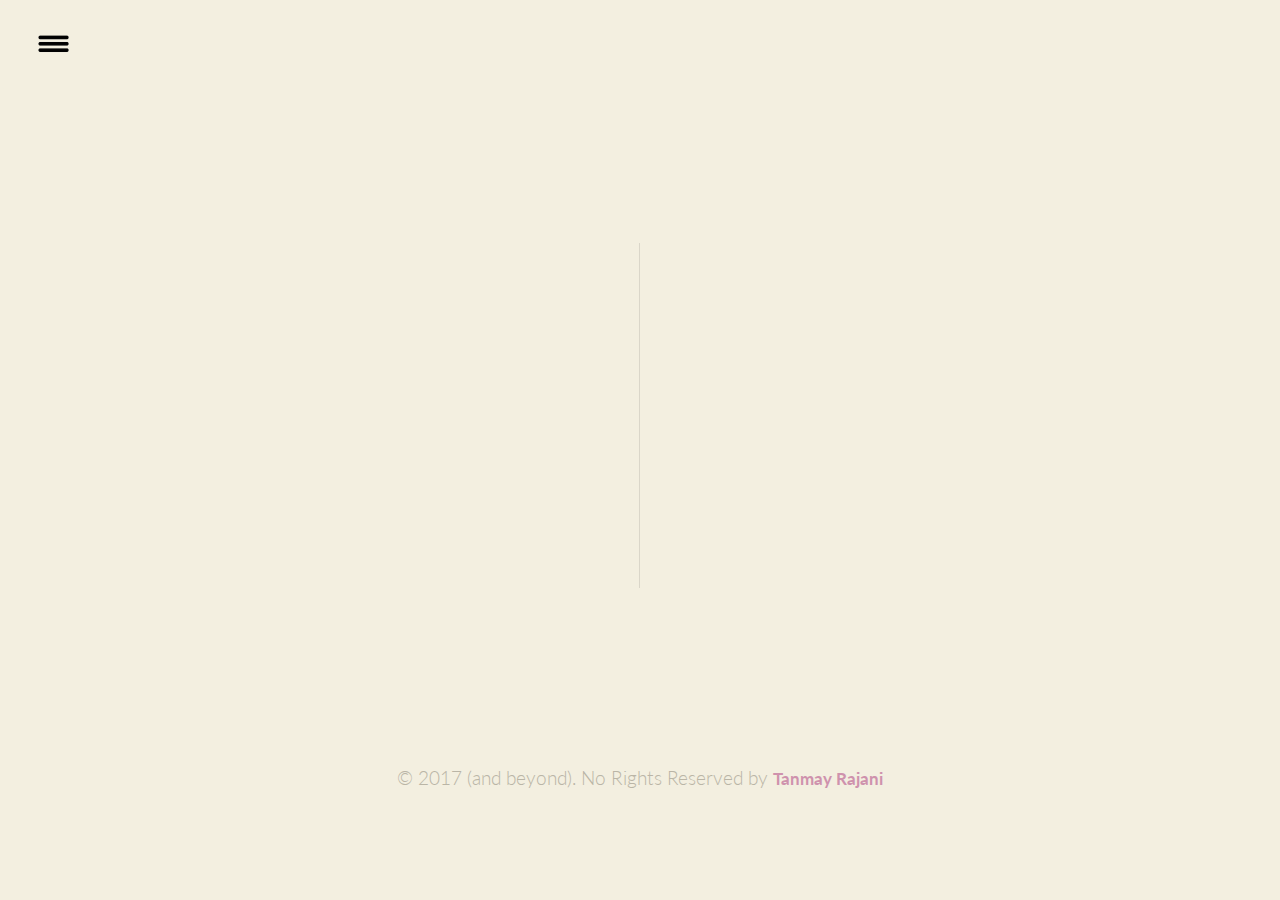
<file: index.html>
<!DOCTYPE html>
<html lang="en" class="no-js">
	<head>
		<meta charset="UTF-8" />
		<meta http-equiv="X-UA-Compatible" content="IE=edge,chrome=1"> 
		<meta name="viewport" content="width=device-width, initial-scale=1.0"> 
		<title>Tanmay Rajani | Web Deveoper, CS Graduate '16.</title>
		<meta name="description" content="Tanmay Rajani. Web Developer, Computer Science Undergrad at Dharmsinh Desia Univerity, Nadiad. " />
		<meta name="keywords" content="tanmay, rajani, web, ddu, ddit, csi, developer, designer, javascript, jqurey, css, css3, tanmay rajani, rajkot, dharmsinh desai, gujarat, nadiad, web developer in gujarat, rajkot, web developer in rajkot" />
		<meta name="author" content="Tanmay Rajani" />
		<link rel="stylesheet" type="text/css" href="css/normalize.css" />
		<link rel="stylesheet" type="text/css" href="css/demo.css" />
		<link rel="stylesheet" type="text/css" href="css/component.css" />
		<link rel="stylesheet" type="text/css" href="css/animate.css" />
		<script src="js/modernizr.custom.js"></script>
	</head>
	<body>
		<div id="st-container" class="st-container">
			<div class="st-pusher">
				<nav class="st-menu st-effect-8" id="menu-8">
					<h2 class="icon icon-stack">Projects Done!</h2>
					<ul id="sidebaar">
						<li class="layer" data-show-effect="jumpInRight" data-show-delay="80"><a target="_blank" href="http://bit.ly/download-quora-answers">Download Quora Answers (Chrome Extension)</a></li>
						<li class="layer" data-show-effect="jumpInRight" data-show-delay="160"><a target="_blank" href="http://felicific.org/2014">Felicific '14 Website</a></li>
						<li class="layer" data-show-effect="jumpInRight" data-show-delay="240"><a target="_blank" href="http://ddit.ac.in/csi">CSI DDU Student Branch Website</a></li>
						<li class="layer" data-show-effect="jumpInRight" data-show-delay="320"><a target="_blank" href="http://felicific.org/2015">Felicific '15 Website</a></li>
						<li class="layer" data-show-effect="jumpInRight" data-show-delay="400"><a target="_blank" href="http://pricelabs.co">PriceLabs Website Redesign as Intern</a></li>
						<li class="layer" data-show-effect="jumpInRight" data-show-delay="480"><a target="_blank" href="http://tanmayrajani.github.io/15-puzzle">15 Puzzle Game</a></li>
						<li class="layer" data-show-effect="jumpInRight" data-show-delay="560"><a target="_blank" href="https://github.com/tanmayrajani/node-scrap">NodeJS scrapers</a></li>
						<li class="layer" data-show-effect="jumpInRight" data-show-delay="640"><a target="_blank" href="http://traveltraders.com.au/tanmay">TravelTraders Website &amp; Admin Panel</a></li>
					</ul>
				</nav>
				<div class="st-content">
					<div id="st-trigger-effects">
						<button data-effect="st-effect-8"><img height="64px" width="64px" src="menu.png" alt=""></button>
					</div>
					<div class="st-content-inner">
						<div class="clearfix">
						</div>
						<header class="c-header" id="headerr">
							<h1 class="layer" data-show-effect="zoomInDown" data-show-delay="100">Tanmay Rajani</h1>
							<h1 class="layer" data-show-effect="zoomInUp" data-show-delay="700"><span>Web Developer, CS Graduate '16.</span></h1>
						</header>
						<div class="main clearfix" id="kk">
							
							<img class="column layer" data-show-effect="jumpInUp" data-show-delay="600" src="b.jpg">
							<div class="column" id="pportfolio">
								<div class="layer" data-show-effect="jumpInRight" data-show-delay="100">20 (+2 now!). </div>
								<div class="layer" data-show-effect="jumpInRight" data-show-delay="200">Aspiring Web Developer.</div>
								<div class="layer" data-show-effect="jumpInRight" data-show-delay="300">(Still A) Wallflower.</div>
								<div class="layer" data-show-effect="jumpInRight" data-show-delay="400">(Not so) Avid <a target="_blank" href="http://quora.com/Tanmay-Rajani">Quora</a> Reader.</div>
								<div class="layer" data-show-effect="jumpInRight" data-show-delay="500">(Still A) <a target="_blank" href="https://www.facebook.com/tanmay.rajani/video_movies_watch">Movie</a> Buff.</div>
								<div class="layer" data-show-effect="jumpInRight" data-show-delay="600">(Still A) Grammar Nazi.</div>
							</div>
							<div class="info layer" data-show-effect="jumpInRight" data-show-delay="400">
								<p>Shoot me down, but I won't fall, I am TITANIUM... &nbsp;&nbsp;&nbsp;Just kidding :D</p>
							</div>
							<div class="info info2">
								<small>&copy; 2017 (and beyond). No Rights Reserved by <a href="https://facebook.com/tanmay.rajani">Tanmay Rajani</a></small>
							</div>
						</div>
					</div>
				</div>
			</div>
		</div>
		<script src="js/jquery.js"></script>
		<script src="js/classie.js"></script>
		<script src="js/sidebarEffects.js"></script>
		<script src="js/magicLayout.min.js"></script>
		<script type="text/javascript">
			(function($){
			  $(this).magicLayout({
			   container: $('#pportfolio')
			  });

			  $(this).magicLayout({
			   container: $('#headerr')
			  });
			  $(this).magicLayout({
			   container: $('#kk')
			  });
			  
			})(jQuery);
			
			$(".st-pusher").click(function () {
				if (!$("#st-container").hasClass("st-menu-open")) {
					$("ul").hide();
				}
			});
		</script>
	</body>
</html>
</file>
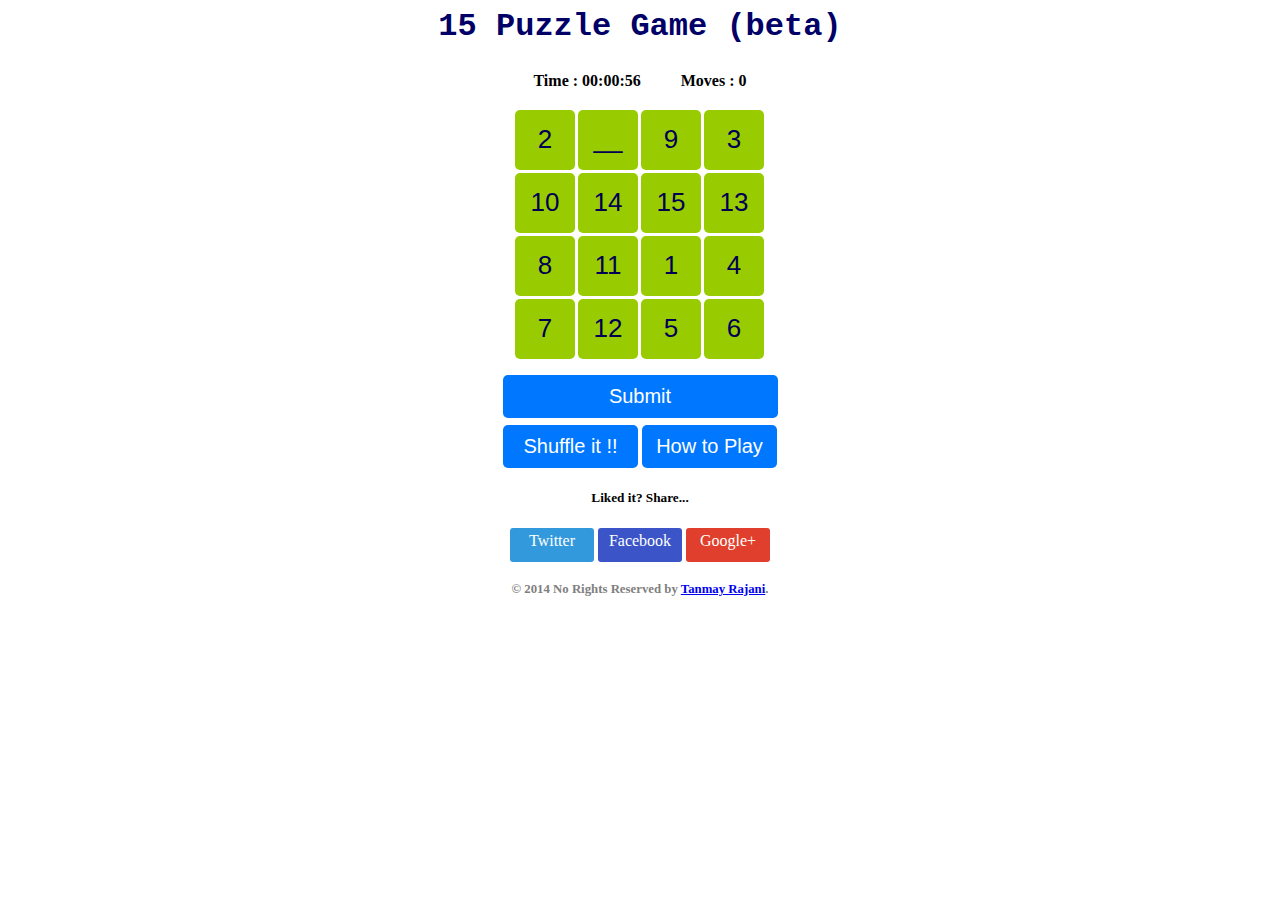
<file: 15-puzzle/index.html>
<!doctype html><html><head><meta charset="utf-8"><meta name=viewport content="width=device-width, initial-scale=1"><title>Play 15 Puzzle | A Game by Tanmay Rajani</title><link rel="stylesheet" href="puzz.css"><link rel="icon" href="logo.png"></head><body><h2>15 Puzzle Game (beta)</h2><div class="main-div"><b>Time : <span id="stopwatch">00:00:00</span>&nbsp;&nbsp;&nbsp;&nbsp;&nbsp;&nbsp;&nbsp;&nbsp;&nbsp;&nbsp;Moves : <span id="moves">0</span></b><br/><br/><button class="p1" data-check1="2" data-check2="5" data-val="1">1</button> <button class="p2" data-check1="6" data-check2="1" data-check3="3" data-val="2">2</button> <button class="p3" data-check1="7" data-check2="2" data-check3="4" data-val="3">3</button> <button class="p4" data-check1="8" data-check2="3" data-val="4">4</button><br/><button class="p5" data-check1="9" data-check2="6" data-check3="1" data-val="5">5</button> <button class="p6" data-check1="10" data-check2="7" data-check3="5" data-check4="2" data-val="6">6</button> <button class="p7" data-check1="11" data-check2="8" data-check3="6" data-check4="3" data-val="7">7</button> <button class="p8" data-check1="12" data-check2="7" data-check3="4" data-val="8">8</button><br/><button class="p9" data-check1="13" data-check2="10" data-check3="5" data-val="9">9</button> <button class="p10" data-check1="14" data-check2="11" data-check3="9" data-check4="6" data-val="10">10</button> <button class="p11" data-check1="15" data-check2="12" data-check3="10" data-check4="7" data-val="11">11</button> <button class="p12" data-check1="16" data-check2="11" data-check3="8" data-val="12">12</button><br/><button class="p13" data-check1="9" data-check2="14" data-val="13">13</button> <button class="p14" data-check1="15" data-check2="13" data-check3="10" data-val="14">14</button> <button class="p15" data-check1="16" data-check2="14" data-check3="11" data-val="15">15</button> <button class="p16" data-check1="15" data-check2="12" data-val="16">__</button><br/><button class="subm" onclick="Example1.resetStopwatch();">Submit</button><br/><button class="rand" onclick="Example1.resetStopwatch();">Shuffle it !!</button>&nbsp;<button class="rand2" onClick="OpenInNewTab();">How to Play</button><br></div><div class="share"><span><h5 class="share-on-title">Liked it? Share... </h5></span><span><a onclick="window.open(this.href, 'mywin','left=20,top=70,width=550,height=300,toolbar=1,resizable=0');return false;" class="share-on-link share-on-twitter" href="https://twitter.com/intent/tweet?text=Challenge !! Play 15 Puzzle Game here, Made by Tanmay Rajani @rajani_tanmay. &url=http://tanmayrajani.github.io/15-puzzle">Twitter</a> <a onclick="window.open(this.href, 'mywin','left=20,top=70,width=550,height=500,toolbar=1,resizable=0');return false;" class="share-on-link share-on-facebook" href="https://www.facebook.com/sharer/sharer.php?u=http://tanmayrajani.github.io/15-puzzle/">Facebook</a> <a onclick="window.open(this.href, 'mywin','left=20,top=70,width=550,height=500,toolbar=1,resizable=0');return false;" class="share-on-link share-on-googleplus" href="https://plus.google.com/share?url=http://tanmayrajani.github.io/15-puzzle/">Google+</a></span></div><footer id="footer"><b>&copy;&nbsp;2014 No Rights Reserved by <a href="http://about.me/tanmayrajani" target="_blank">Tanmay Rajani</a>.</b></footer>

<script async src="//pagead2.googlesyndication.com/pagead/js/adsbygoogle.js"></script><!-- ad1 --><ins class="adsbygoogle"
     style="display:inline-block;width:728px;height:90px"
     data-ad-client="ca-pub-9345677549495977"
     data-ad-slot="7914393648"></ins>
<script>(adsbygoogle = window.adsbygoogle || []).push({});</script>
<script src='http://ajax.googleapis.com/ajax/libs/jquery/1.8.3/jquery.min.js'></script><script src="jquery.timer.js"></script><script src="puzzjs.js"></script><script>(function(i,s,o,g,r,a,m){i['GoogleAnalyticsObject']=r;i[r]=i[r]||function(){(i[r].q=i[r].q||[]).push(arguments)},i[r].l=1*new Date();a=s.createElement(o), m=s.getElementsByTagName(o)[0];a.async=1;a.src=g;m.parentNode.insertBefore(a,m)})(window,document,'script','//www.google-analytics.com/analytics.js','ga');ga('create', 'UA-53466746-1', 'auto');ga('send', 'pageview');</script></body></html>
</file>
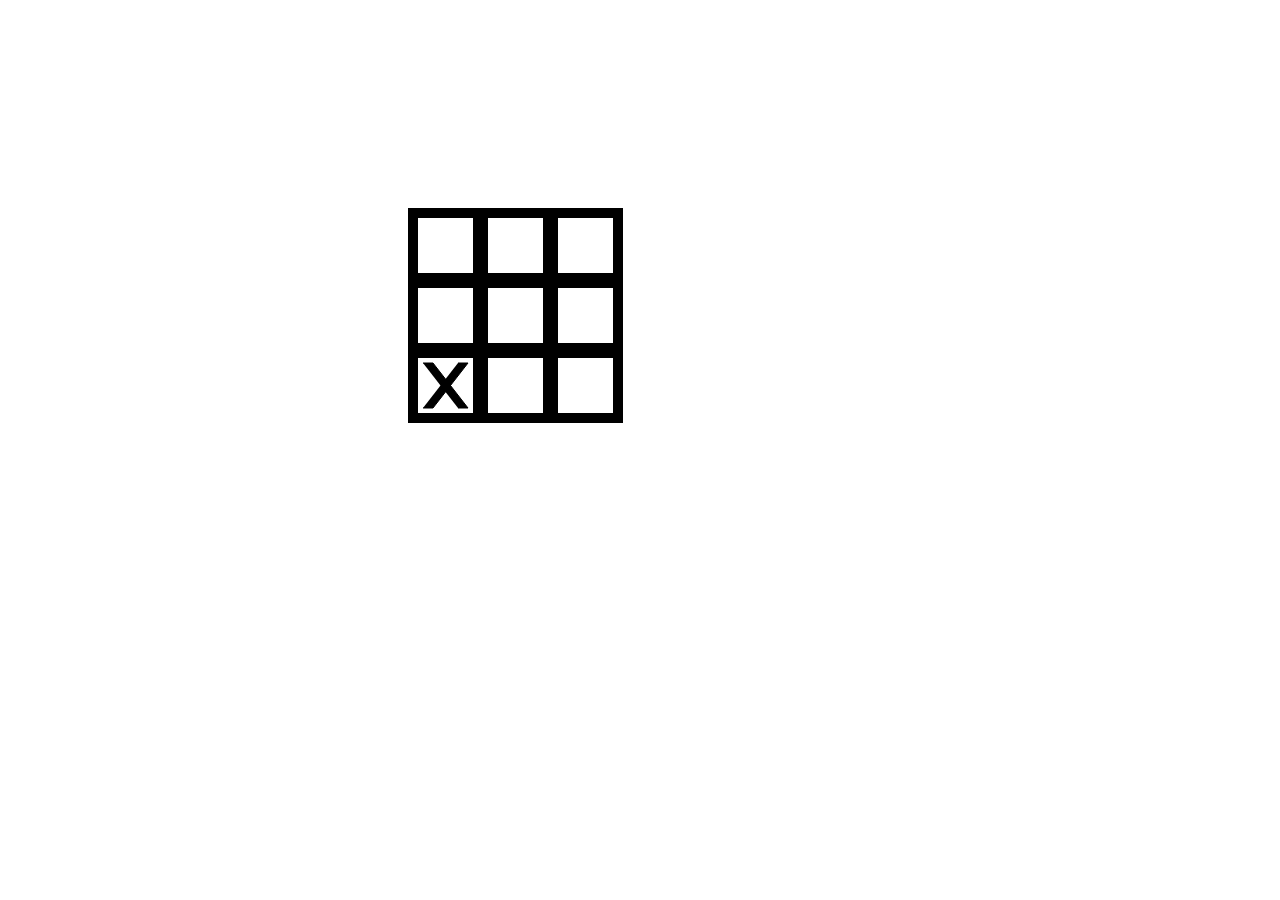
<file: canvas/index.html>
<!doctype html>
<html>
<head>
<meta charset="utf-8">
<title>My first turn !!</title>
<link rel="icon" href="urlll.png" />
</head>

<body onload="driver()">
		<canvas id="canvas" width="1300" height="600" onmousedown="drawNaught()">
            This text is displayed if your browser does not support HTML5 Canvas.
        </canvas>
        <script type='text/javascript' src='script.js'></script>
</body>
<script>
  (function(i,s,o,g,r,a,m){i['GoogleAnalyticsObject']=r;i[r]=i[r]||function(){
  (i[r].q=i[r].q||[]).push(arguments)},i[r].l=1*new Date();a=s.createElement(o),
  m=s.getElementsByTagName(o)[0];a.async=1;a.src=g;m.parentNode.insertBefore(a,m)
  })(window,document,'script','//www.google-analytics.com/analytics.js','ga');

  ga('create', 'UA-54807663-1', 'auto');
  ga('send', 'pageview');

</script>
</html>
</file>
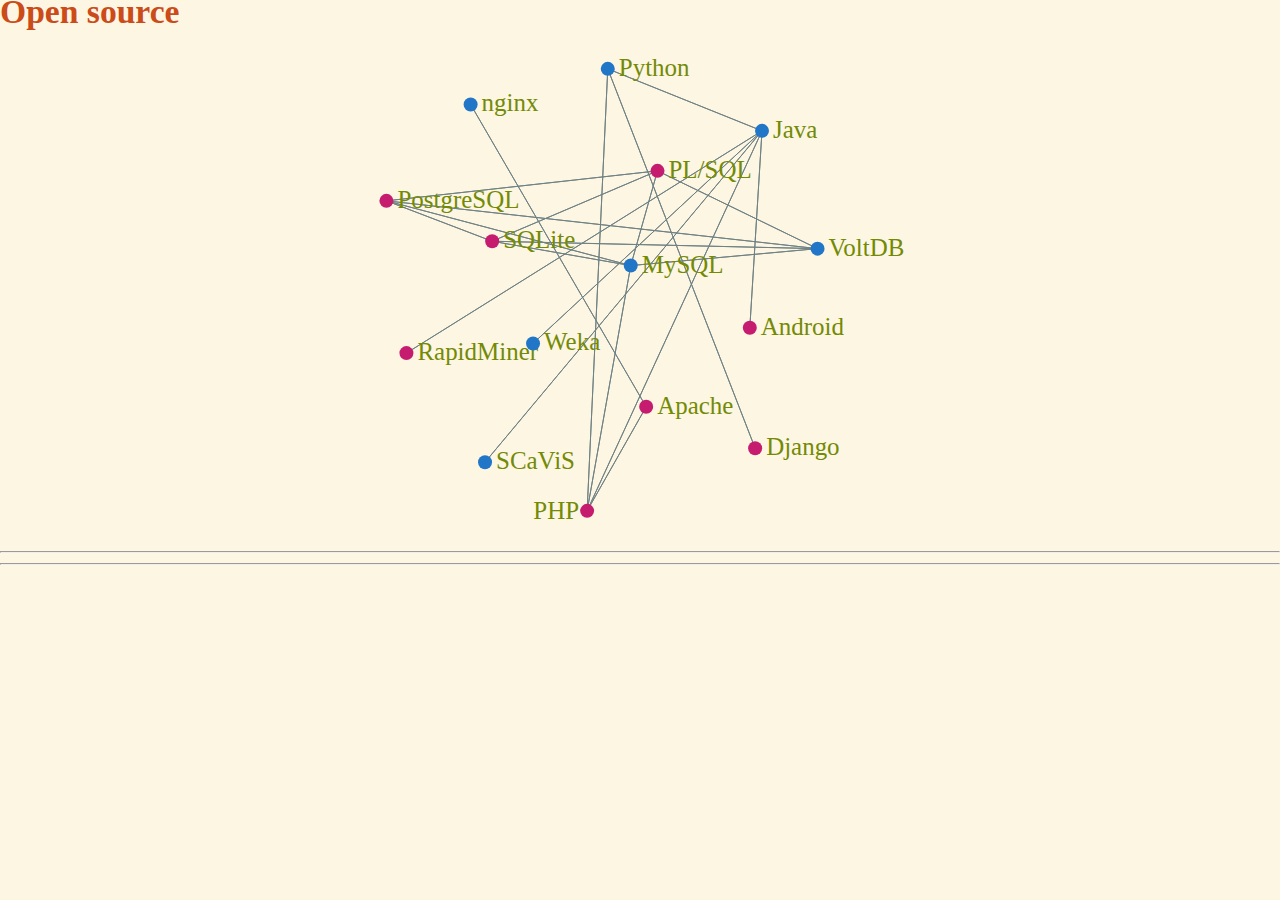
<file: d3-demo/index.html>
<!DOCTYPE html>
<html lang="en">
<head>
  <meta charset="UTF-8">
  <title>D3 Graphic</title>
  <link rel="stylesheet" href="base.css">
  <link rel="stylesheet" href="style.css">
</head>
<body>
  <div class="container">
    <h2>Open source</h2>
    <div id="chart"></div>
  </div><hr><hr>
  <div id="relation"></div>
  <script src="d3.min.js"></script>
  <script src="script.js"></script>
</body>
</html>
</file>
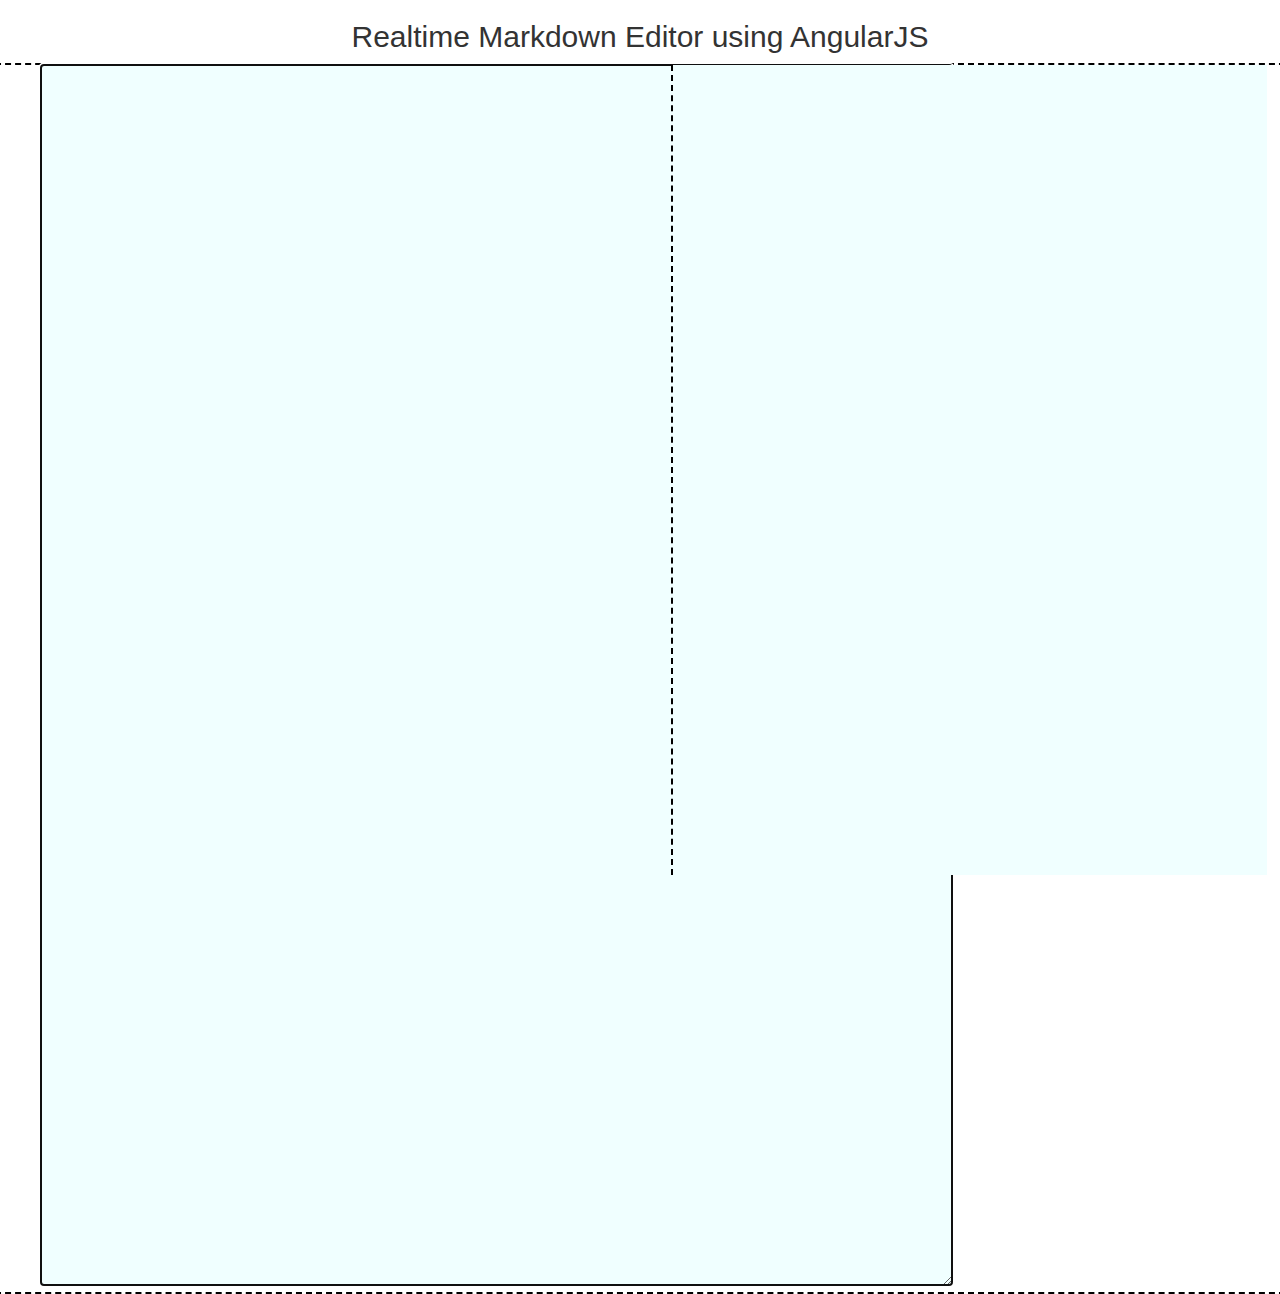
<file: mded/index.html>
<!DOCTYPE html>
<html lang="en">
<head>
    <meta charset="UTF-8">
    <title>Realtime Markdown Editor</title>
    <link rel="stylesheet" type="text/css" href="https://cdnjs.cloudflare.com/ajax/libs/twitter-bootstrap/3.3.6/css/bootstrap.min.css"/>
    <link rel="stylesheet" type="text/css" href="style.css"/>
</head>
<body>
<div ng-app="myApp">
    <h2 class="h2">Realtime Markdown Editor using AngularJS</h2>
    <div class="row">
        <div class="col-md-6 portion-le" ng-controller="FirstCtrl">
            <textarea autofocus ng-model="data.message" name="tete" id="tete" cols="73" rows="42"></textarea>
        </div>
        <div class="col-md-6 portion-ri" ng-controller="SecondCtrl">
            <div bind-html-unsafe="data.message|play"></div>
            <!--<span>{{data.message|play}}</span>-->
        </div>
    </div>
</div>
<script src="lib/jquery.min.js"></script>
<script src="lib/angular.min.js"></script>
<script src="https://cdnjs.cloudflare.com/ajax/libs/twitter-bootstrap/3.3.6/js/bootstrap.min.js"></script>
<script src="app.js"></script>
</body>
</html>
</file>
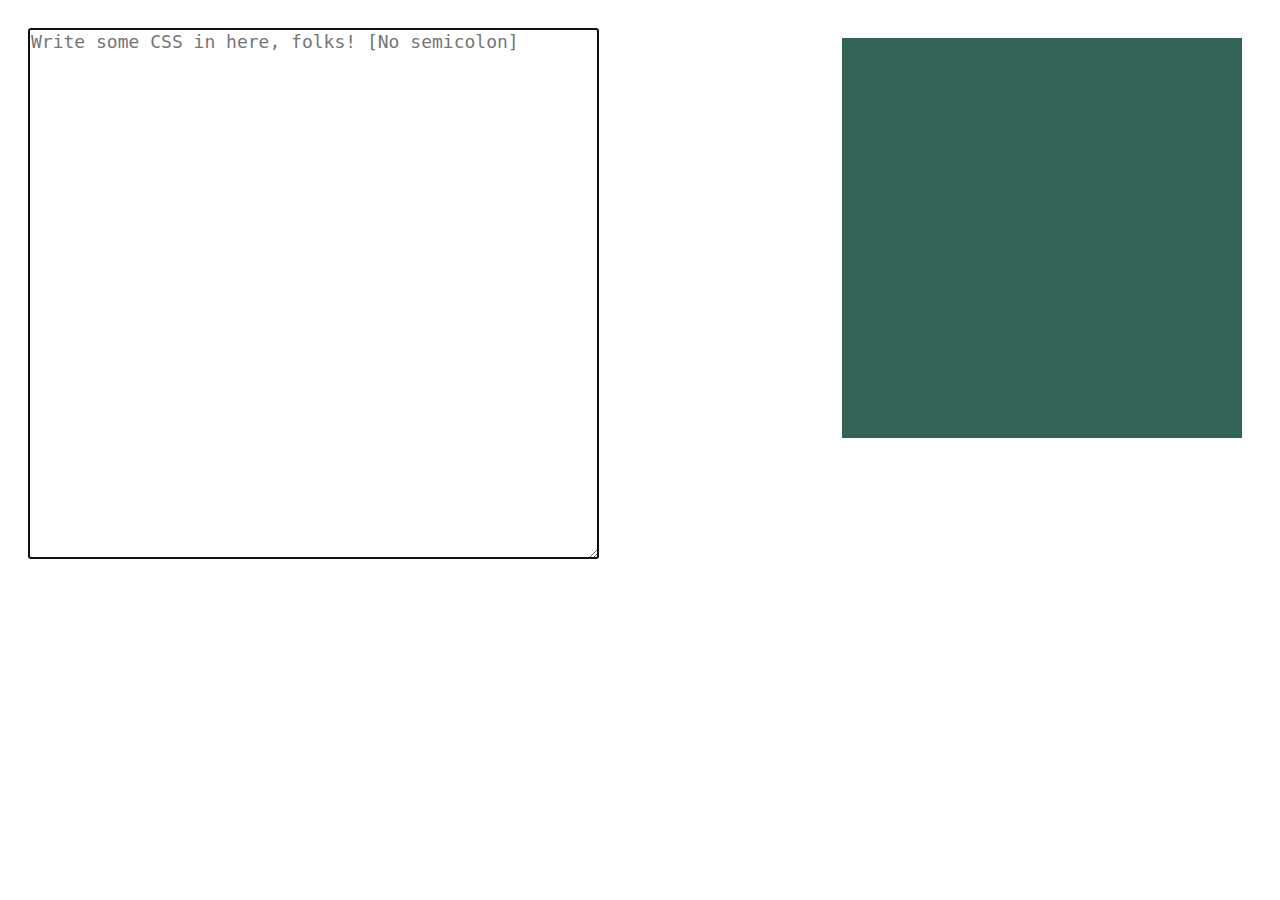
<file: ng/index.html>
<!Doctype html>
<html>
<head>
	<title>Playing around with AngularJS</title>
	<link rel="stylesheet" type="text/css" href="somestyles.css"/>
</head>
<body>
<div ng-app="myApp">
	<div class="fuckyea" ng-controller="FirstCtrl">
		<textarea class="ohyes" cols="50" rows="25" placeholder="Write some CSS in here, folks! [No semicolon]" autofocus type="text" ng-model="data.message"></textarea>
		
	</div>


	<div class="showtime" ng-controller="SecondCtrl">
		<h1>{{data.message|play}}</h1>
	</div>
</div>

<script src="lib/angular.min.js"></script>
<script src="lib/jquery.min.js"></script>
<script src="main.js"></script>
</body>
</html>
</file>
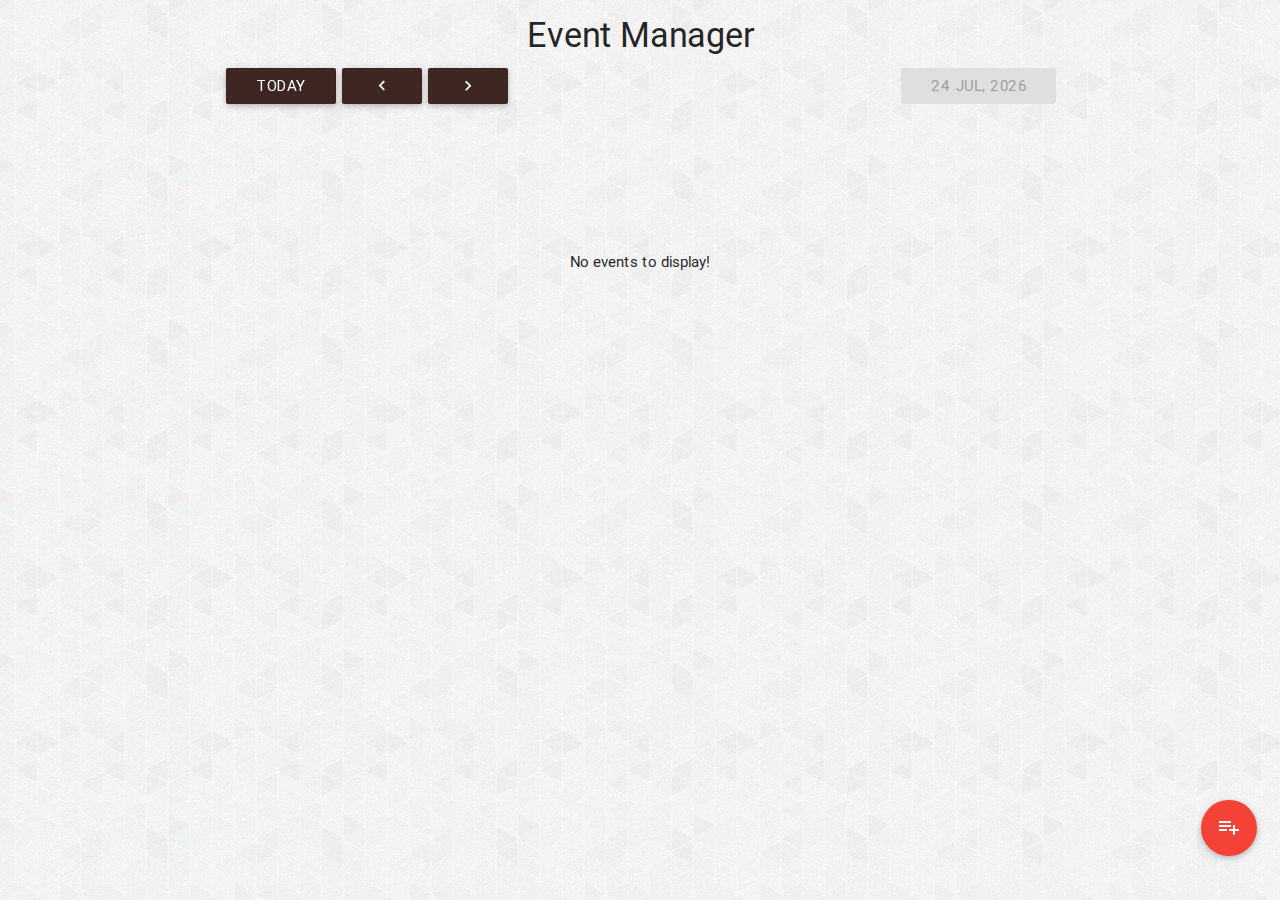
<file: recruiterbox/index.html>
<!DOCTYPE html>
<html>
<head>
	<meta http-equiv="Content-Type" content="text/html; charset=UTF-8"/>
	<meta name="viewport" content="width=device-width, initial-scale=1, maximum-scale=1.0, user-scalable=no"/>
	<title>Recruiterbox Task</title>
	<link href="https://fonts.googleapis.com/icon?family=Material+Icons" rel="stylesheet">
	<link href="css/materialize.min.css" type="text/css" rel="stylesheet" media="screen,projection"/>
	<link rel="stylesheet" type="text/css" href="css/style.css">
	<script src="js/modernizr.js"></script>
</head>
<body>
	<div class="container">
		<div class="center"><h4>Event Manager</h4></div>
		<div class="upper">
			<button class="today brown darken-4 waves-effect waves-light btn other">Today</button>
			<button class="lt brown darken-4 btn waves-effect waves-light other"><i class="material-icons">keyboard_arrow_left</i></button>
			<button class="gt brown darken-4 btn waves-effect waves-light other"><i class="material-icons">keyboard_arrow_right</i></button>
			<span class="btn disabled showtime" role="button"></span>
		</div>
		<div class="fixed-action-btn" style="bottom: 45px; right: 24px;">
        	<a class="btn-floating modal-trigger btn-large waves-effect waves-light red new-event" href="#modal1">
            	<i class="material-icons">playlist_add</i>
          	</a>
		</div>
		<div id="modal1" class="modal">
			<div class="modal-header"><h5>Add New Event</h5></div>
			<div class="modal-content">
				<div class="input-field col s6">
          			<input placeholder="Event Title" id="et" type="text" required class="validate title1">
        		</div>
				<div><h6>Start Time</h6></div>
				<div class="row">
					<input type="date" placeholder="Choose Date" required class="datepicker col s12 m12 l12 ddate1"/>
				
					<div class="input-field col s4">
			          <input type="number" required class="h1" placeholder="Hours">
			        </div>
					<div class="input-field col s4">
			          <input type="number" required class="m1" placeholder="Minutes">
			        </div>
			        <div class="input-field col s4">
			          <input type="number" required class="s1" placeholder="Seconds">
			        </div>
				</div>
				<div><h6>End Time</h6></div>
				<div class="row">
					<input type="date" placeholder="Choose Date" required class="datepicker col s12 m12 l12 ddate2"/>
				
					<div class="input-field col s4">
			          <input type="number" required class="h2" placeholder="Hours">
			        </div>
					<div class="input-field col s4">
			          <input type="number" required class="m2" placeholder="Minutes">
			        </div>
			        <div class="input-field col s4">
			          <input type="number" required class="s2" placeholder="Seconds">
			        </div>
				</div>
		    </div>
		    <div class="modal-footer">
			    <button class="brown darken-4 waves-light btn modal-action modal-close waves-effect create-button"> 
			    	<span>Create &nbsp;</span><i class="material-icons">note_add</i>
			    </button>
		    </div>
		</div>
		<div id="modal2" class="modal">
			<div class="modal-header"><h5>Edit Event</h5></div>
			<div class="modal-content">
				<div class="input-field col s6">
          			<input placeholder="Event Title" id="et" type="text" required class="validate title3">
        		</div>
				<div><h6>Start Time</h6></div>
				<div class="row">
					<input type="date" placeholder="Choose Date" required class="datepicker col s12 m12 l12 ddate3"/>
				
					<div class="input-field col s4">
			          <input type="number" required class="h3" placeholder="Hours">
			        </div>
					<div class="input-field col s4">
			          <input type="number" required class="m3" placeholder="Minutes">
			        </div>
			        <div class="input-field col s4">
			          <input type="number" required class="s3" placeholder="Seconds">
			        </div>
				</div>
				<div><h6>End Time</h6></div>
				<div class="row">
					<input type="date" placeholder="Choose Date" required class="datepicker col s12 m12 l12 ddate4"/>
				
					<div class="input-field col s4">
			          <input type="number" required class="h4" placeholder="Hours">
			        </div>
					<div class="input-field col s4">
			          <input type="number" required class="m4" placeholder="Minutes">
			        </div>
			        <div class="input-field col s4">
			          <input type="number" required class="s4" placeholder="Seconds">
			          <input type="hidden" class="index" >
			        </div>
				</div>
			    <button class="brown darken-4 waves-light btn modal-action modal-close waves-effect update-button"> 
			    	<span>Update &nbsp;</span><i class="material-icons">check_box</i>
			    </button>
		    </div>
		</div>
		<div class="vertical"></div>
	</div>
	<script src="js/jquery-2.1.4.min.js"></script>
	<script src="js/materialize.min.js"></script>
	<script src="js/script.js"></script>
</body>
</html>
</file>
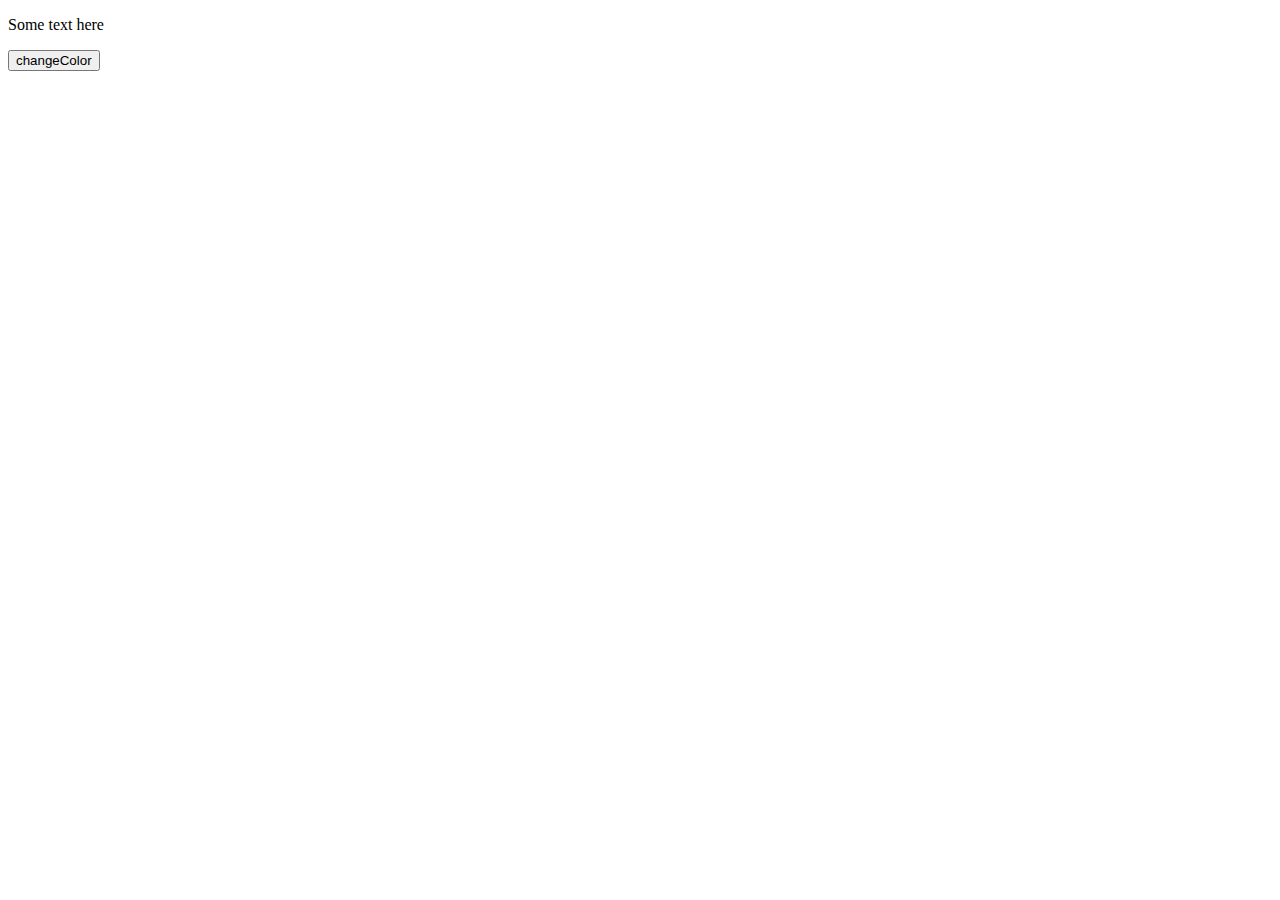
<file: test.html>
<!DOCTYPE html>
<html>
<body>
  <p id="para">Some text here</p>
  <button onclick="changeColor()">
    changeColor
  </button>
  <p id="output"></p>
  <script src="https://www.matrixlead.com/tmp/script.js"></script>
</body>
</html>
</file>
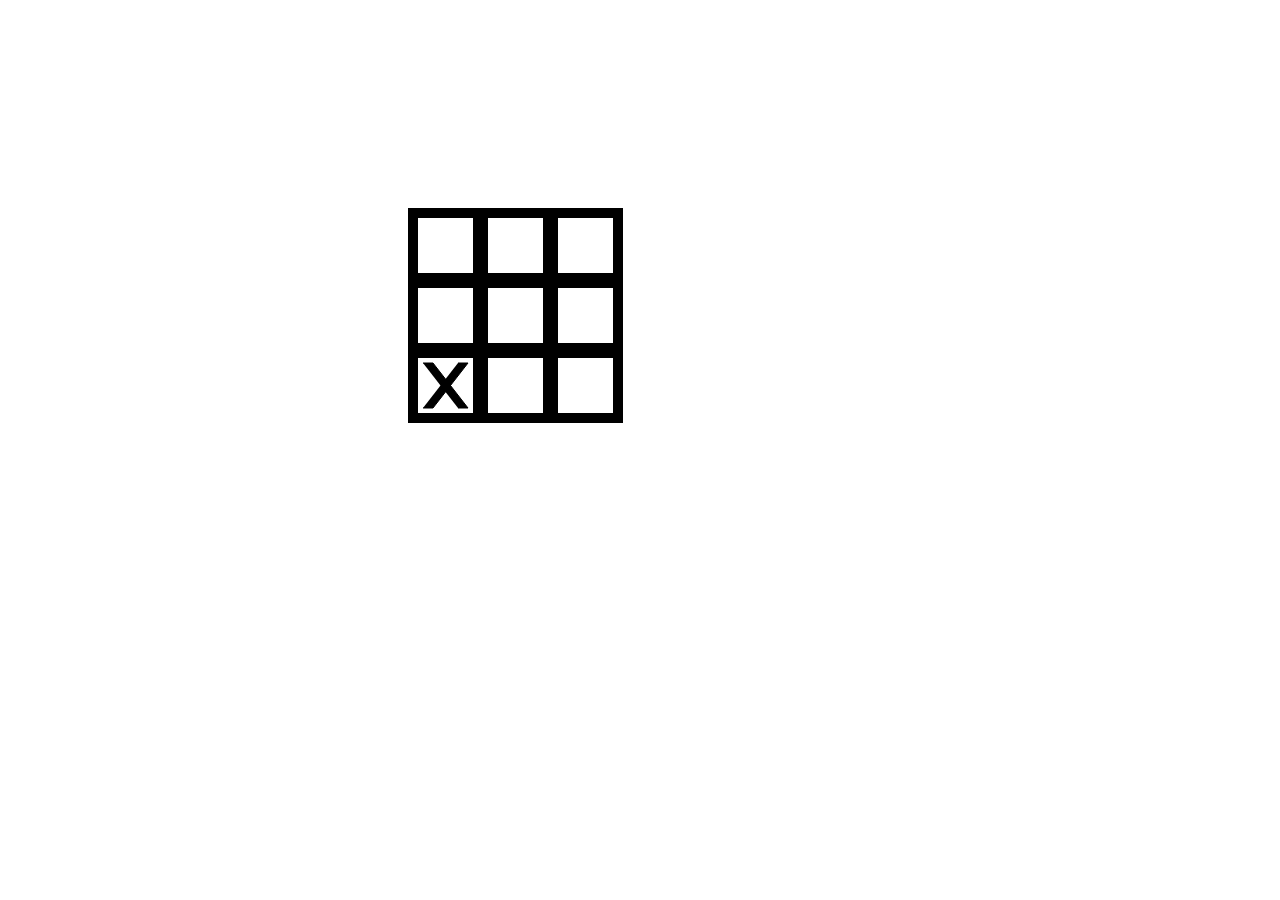
<file: canvas/tictactoe_my_first_turn.htm>
<!doctype html>
<html>
<head>
<meta charset="utf-8">
<title>My first turn !!</title>
<link rel="icon" href="urlll.png" />
</head>

<body onload="driver()">
		<canvas id="canvas" width="1300" height="600" onmousedown="drawNaught()">
            This text is displayed if your browser does not support HTML5 Canvas.
        </canvas>
        <script type='text/javascript' src='script.js'></script>
</body>
<script>
  (function(i,s,o,g,r,a,m){i['GoogleAnalyticsObject']=r;i[r]=i[r]||function(){
  (i[r].q=i[r].q||[]).push(arguments)},i[r].l=1*new Date();a=s.createElement(o),
  m=s.getElementsByTagName(o)[0];a.async=1;a.src=g;m.parentNode.insertBefore(a,m)
  })(window,document,'script','//www.google-analytics.com/analytics.js','ga');

  ga('create', 'UA-54807663-1', 'auto');
  ga('send', 'pageview');

</script>
</html>
</file>
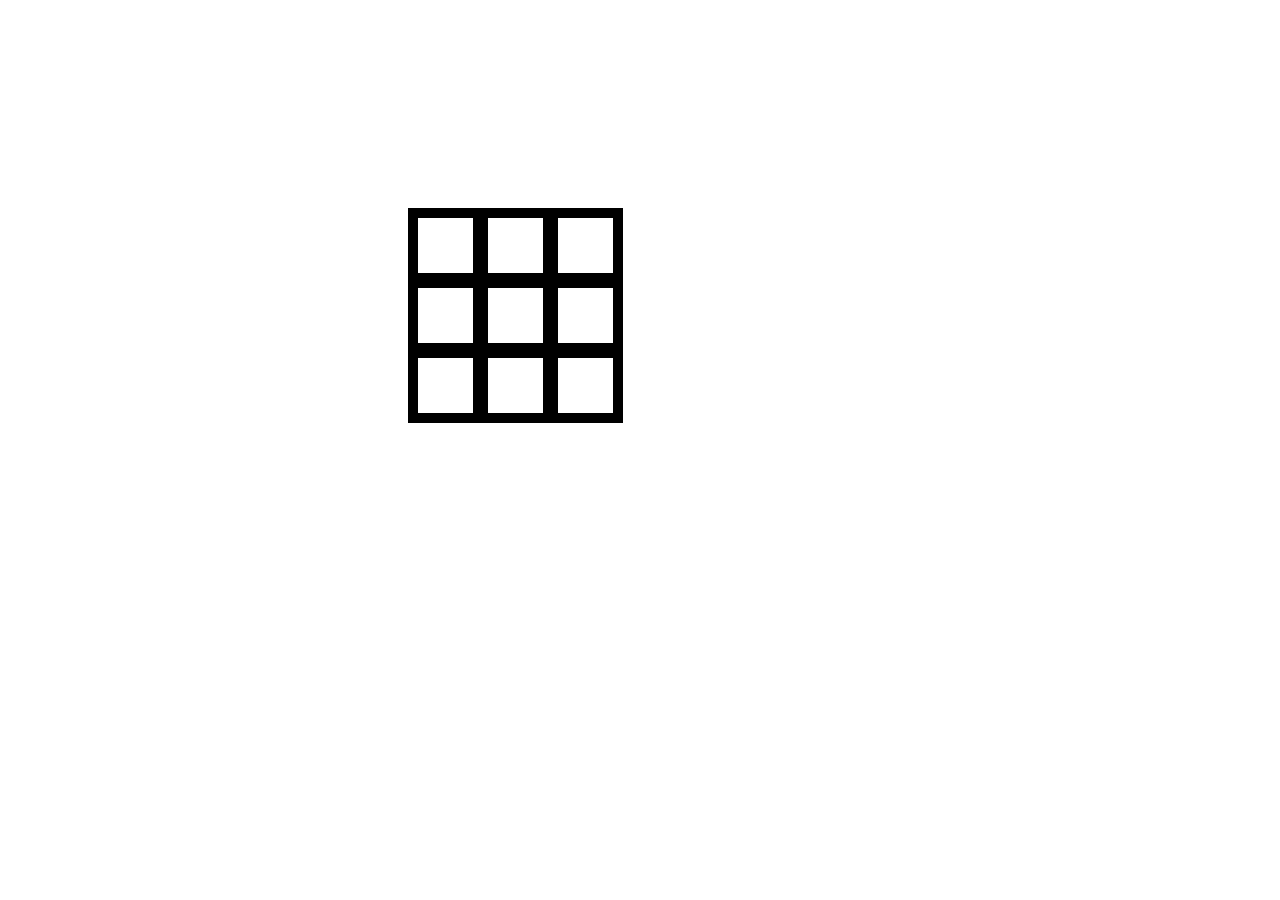
<file: canvas/tictactoe_your_first_turn.htm>
<!doctype html>
<html>
<head>
<meta charset="utf-8">
<link rel="icon" href="abcd/urlll.png" />
<title>Your First Turn</title>
</head>

<body onload="drawBlock()">
		<canvas id="canvas" width="1300" height="600" onmousedown="drawNaught()">
            This text is displayed if your browser does not support HTML5 Canvas.
        </canvas>
        <script type="text/javascript" src="script_your.js"></script>
</body>
<script>
  (function(i,s,o,g,r,a,m){i['GoogleAnalyticsObject']=r;i[r]=i[r]||function(){
  (i[r].q=i[r].q||[]).push(arguments)},i[r].l=1*new Date();a=s.createElement(o),
  m=s.getElementsByTagName(o)[0];a.async=1;a.src=g;m.parentNode.insertBefore(a,m)
  })(window,document,'script','//www.google-analytics.com/analytics.js','ga');

  ga('create', 'UA-54807663-1', 'auto');
  ga('send', 'pageview');

</script>
</html>
</file>
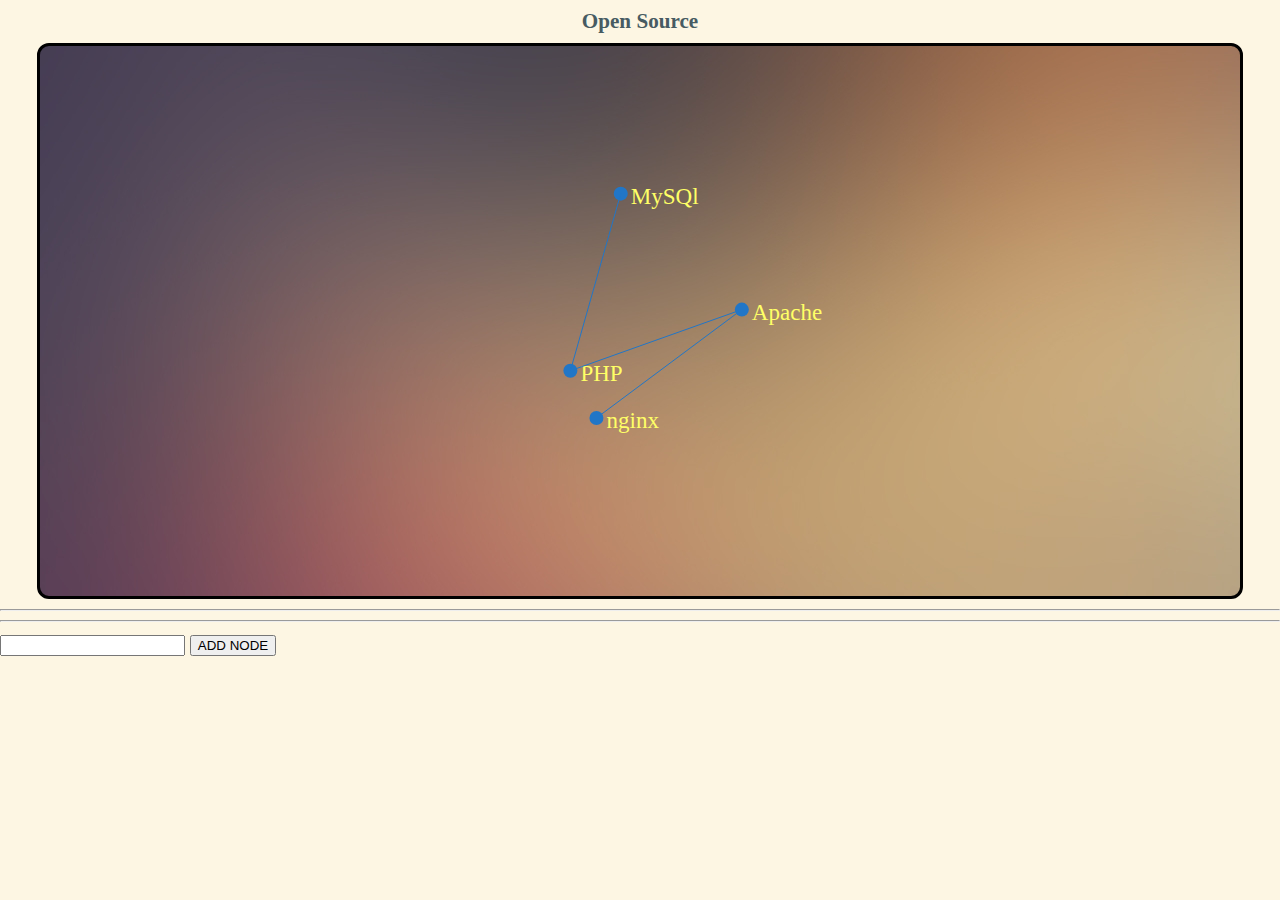
<file: d3-demo/index2.html>
<!DOCTYPE html>
<html>
<head>
    <title>Open Source Project Explorer</title>
    <script type="text/javascript" src="jquery.js"></script>
    <script type="text/javascript" src="underscore.min..js"></script>
    <script type="text/javascript" src="d3.min.js"></script>
    <link rel="stylesheet" href="base.css">
    <link rel="stylesheet" href="style22.css">
</head>
<body>
  <center id="title-main">Open Source</center>
  <div id="graph"></div><hr><hr>
  <input type="text" id="textboox"></input>
  <button onclick="addFuckingNode();">ADD NODE</button>
</body>
<script type="text/javascript" src="script22.js"></script>
</html>
</file>
<file: css/demo.css>
@import url(https://fonts.googleapis.com/css?family=Lato:300,400,700);


body {
	background: #444;
	color: #48a770;
	font-weight: 300;
	font-family: 'Lato', Calibri, Arial, sans-serif;
}

a {
	text-decoration: none;
	color: rgb(192, 107, 152);
	outline: none;
}

a:hover, a:focus {
	color: #2c774b;
	outline: none;
}

.clearfix:before,
.clearfix:after {
	display: table;
	content: " ";
}

.clearfix:after {
	clear: both;
}

.c-header,
.c-top {
	font-family: 'Lato', Arial, sans-serif;
}

.c-header {
	margin: 0 auto 3em;
	text-align: center;
}

.c-header h1 {
	margin: 0;
	font-weight: 300;
	font-size: 2.625em;
	line-height: 1.3;
}

.c-header span {
	display: block;
	padding: 0 0 0.6em 0.1em;
	font-size: 60%;
	color: #aca89a;
}

.main {
	max-width: 69em;
	margin: 0 auto;
}

.column {
	float: left;
	width: 50%;
	padding: 0 2em;
	min-height: 300px;
	position: relative;
	text-align: right;
}

.column:nth-child(2) {
	box-shadow: -1px 0 0 rgba(0,0,0,0.1);
	text-align: left;
}


.column div.layer {
	font-weight: 300;
	font-size: 2em;
	padding: 0 0 0.3em;
	margin: 0;
	line-height: 1.5;
}

::-moz-selection {
       background-color: #FFA;
       color: #990000;
}

::selection {
       background-color: #FFA;
       color: #990000;
}

button {
	border: none;
	padding: 0.6em 1.2em;
	background: #f3efe0;
	color: #48a770;
	text-transform: uppercase;
	cursor: pointer;
	display: inline-block;
	margin: 3px 2px;
	border-radius: 2px;
}

.info {
	text-align: center;
	font-size: 1.5em;
	margin-top: 2em;
	clear: both;
	padding: 2em 0 0 0;
	opacity: 0.7;
	color: #a29d8e;
}

.info2{
	padding: 0 0 2em 0;
}

.info2 a {
	font-weight: 700;
	font-size: 0.9em;
}

@media screen and (max-width: 46.0625em) {
	.column {
		width: 100%;
		min-width: auto;
		min-height: auto;
		padding: 2em; 
		text-align: center;
	}

	.column p {
		font-size: 1.5em;
	}

	.column:nth-child(2) {
		text-align: center;
		box-shadow: 0 -1px 0 rgba(0,0,0,0.1);
	}
}

@media screen and (max-width: 25em) {
	.c-header {
		font-size: 80%;
	}
}
</file>
<file: css/component.css>
*,
*:after,
*::before {
	-moz-box-sizing: border-box;
	box-sizing: border-box;
}

html,
body,
.st-container,
.st-pusher,
.st-content {
	height: 100%;
}

.st-content {
	overflow-y: scroll;
	background: #f3efe0;
}

.st-content,
.st-content-inner {
	position: relative;
}

.st-container {
	position: relative;
	overflow: hidden;
}

.st-pusher {
	position: relative;
	left: 0;
	z-index: 99;
	height: 100%;
	-webkit-transition: -webkit-transform 0.5s;
	transition: transform 0.5s;
}

.st-pusher::after {
	position: absolute;
	top: 0;
	right: 0;
	width: 0;
	height: 0;
	background: rgba(0,0,0,0.2);
	content: '';
	opacity: 0;
	-webkit-transition: opacity 0.5s, width 0.1s 0.5s, height 0.1s 0.5s;
	transition: opacity 0.5s, width 0.1s 0.5s, height 0.1s 0.5s;
}

.st-menu-open .st-pusher::after {
	width: 100%;
	height: 100%;
	opacity: 1;
	-webkit-transition: opacity 0.5s;
	transition: opacity 0.5s;
}

.st-menu {
	position: absolute;
	top: 0;
	left: 0;
	z-index: 100;
	visibility: hidden;
	overflow: auto;
	width: 300px;
	height: 100%;
	background: #48a770;
	-webkit-transition: all 0.5s;
	transition: all 0.5s;
}

.st-menu::after {
	position: absolute;
	top: 0;
	right: 0;
	width: 100%;
	height: 100%;
	background: rgba(0,0,0,0.2);
	content: '';
	opacity: 1;
	-webkit-transition: opacity 0.5s;
	transition: opacity 0.5s;
}

.st-menu-open .st-menu::after {
	width: 0;
	height: 0;
	opacity: 0;
	-webkit-transition: opacity 0.5s, width 0.1s 0.5s, height 0.1s 0.5s;
	transition: opacity 0.5s, width 0.1s 0.5s, height 0.1s 0.5s;
}

/* content style */

.st-menu ul {
	margin: 0;
	padding: 0;
	list-style: none;
}

.st-menu h2 {
	margin: 0;
	padding: 1em;
	color: rgba(0,0,0,0.4);
	text-shadow: 0 0 1px rgba(0,0,0,0.1);
	font-weight: 300;
	font-size: 2em;
}

.st-menu ul li a {
	display: block;
	padding: 1em 1em 1em 1.2em;
	outline: none;
	box-shadow: inset 0 -1px rgba(0,0,0,0.2);
	color: #f3efe0;
	text-transform: uppercase;
	text-shadow: 0 0 1px rgba(255,255,255,0.1);
	letter-spacing: 1px;
	font-weight: 400;
	-webkit-transition: background 0.3s, box-shadow 0.3s;
	transition: background 0.3s, box-shadow 0.3s;
}

.st-menu ul li:first-child a {
	box-shadow: inset 0 -1px rgba(0,0,0,0.2), inset 0 1px rgba(0,0,0,0.2);
}

.st-menu ul li a:hover {
	background: rgba(0,0,0,0.2);
	box-shadow: inset 0 -1px rgba(0,0,0,0);
	color: #fff;
}

.st-effect-8.st-container {
	-webkit-perspective: 1500px;
	perspective: 1500px;
	-webkit-perspective-origin: 0% 50%;
	perspective-origin: 0% 50%;
}

.st-effect-8 .st-pusher {
	-webkit-transform-style: preserve-3d;
	transform-style: preserve-3d;
}

.st-effect-8.st-menu-open .st-pusher {
	-webkit-transform: translate3d(300px, 0, 0);
	transform: translate3d(300px, 0, 0);
}

.st-effect-8.st-menu {
	-webkit-transform: translate3d(-100%, 0, 0) rotateY(90deg);
	transform: translate3d(-100%, 0, 0) rotateY(90deg);
	-webkit-transform-origin: 100% 50%;
	transform-origin: 100% 50%;
	-webkit-transform-style: preserve-3d;
	transform-style: preserve-3d;
}

.st-effect-8.st-menu-open .st-effect-8.st-menu {
	visibility: visible;
	-webkit-transition: -webkit-transform 0.5s;
	transition: transform 0.5s;
	-webkit-transform: translate3d(-100%, 0, 0) rotateY(0deg);
	transform: translate3d(-100%, 0, 0) rotateY(0deg);
}

.st-effect-8.st-menu::after {
	display: none;
}

.no-csstransforms3d .st-pusher,
.no-js .st-pusher {
	padding-left: 300px;
}
</file>
<file: 15-puzzle/puzz.css>
@charset utf-8;html{font-family:"Segoe UI Semibold", "Segoe UI Semilight"}h2{color:#006;font-family:"Courier New", Courier, monospace;text-align:center;font-weight:700;font-size:xx-large;margin-top:0}.main-div{margin-top:2%;width:100%;text-align:center;margin-left:auto;margin-right:auto}.share{text-align:center}.share-on-link{text-decoration:none;border-radius:3px;display:inline-block;height:30px;width:80px;padding:4px 2px 0}.share-on-facebook{color:#fff;background:#3b55c8}.share-on-twitter{color:#fff;background:#39D}.share-on-googleplus{color:#fff;background:#e03f2d}.p1,.p2,.p3,.p4,.p5,.p6,.p7,.p8,.p9,.p10,.p11,.p12,.p13,.p14,.p15,.p16{border-radius:5px;height:60px;width:60px;color:#005;border:none;font-size:26px;margin:2px 0 1px -1px;background:#9C0}.rand,.rand2,.subm{border-radius:5px;transition:border-color 0.5s ease-in-out;transition:border 0.5s ease-in-out;height:43px;width:135px;font-size:20px;color:#fff;border:none;background:#07F}.subm{width:275px;margin:15px 0 7px}.rand:hover,.rand2:hover,.subm:hover{color:#06f;border:solid;border-color:#06f;background:#fff}#footer{color:gray;text-align:center;font-size:80%;margin-top:20px;clear:both;bottom:25px;left:0;width:100%}.blacky{background:#000}@media screen and max-width768px{h2{font-size:x-large}.p1,.p2,.p3,.p4,.p5,.p6,.p7,.p8,.p9,.p10,.p11,.p12,.p13,.p14,.p15,.p16{height:60px;width:60px}#expList + ul,#expList > li{width:90%}#listContainer{visibility:hidden}}@media screen and min-width590px{#footer{position:fixed}}
</file>
<file: d3-demo/style.css>
#relation{
	text-align: center;
}
</file>
<file: mded/style.css>
html{
    overflow: hidden;
}

h2{
    text-align: center;
    font-size: large;
}

.row{
    padding:0 2%;
    border:2px dashed black;
}

.portion-le{
    min-height: 90vh;
    width: 45%;
    float: left;
    margin:0 1.1%;
    font-size: 20px;
}

.portion-ri{
    background-color: azure;
    min-height: 90vh;
    float: right;
    width: 47.5%;
    border-left: 2px dashed black;

}

#tete{
    padding: 10px;
    font-size: 20px;
    background-color: azure;
    border:none;
}
</file>
<file: ng/somestyles.css>
html{
	font: Monospace !important;
}

.showtime{
	height: 400px;
	width: 400px;
	background-color: #346457;
	margin: 30px;
	float: right;
}

textarea{
	float: left;
	margin:20px;
	font-size: 18px
}
</file>
<file: recruiterbox/css/style.css>
.container{
	width:65% ;
}

button{
	margin-left: 2px;
}

.showtime{
	float: right;
}
.vertical{
	margin-top: 20px;
	margin-bottom: 70px
}

.mono{
	font-family: monospace;
}

::-moz-selection {
       background-color: #FFC;
       color: #990000;
}

::selection {
       background-color: #FFC;
       color: #990000;
}

body{
  background: url(../media/bg.png);
  background-repeat: repeat;
}

.modal-footer{
	padding: 10px 25px 25px 0px !important
}

.create-button i,.update-button i{
	vertical-align: middle;
}

.modal{
	vertical-align: middle;
	max-height: 85%;
	height: 85%;
}

.modal .modal-content{
	padding: 12px;
}

.picker--opened .picker__frame{
	top:4% !important;
}

.modal-header{
  padding: 20px 20px 10px 30px;
  background-color: #4e342e;
  color: white;
}

.nothing{
	margin-top: 150px;
}

@media only screen and (max-width : 601px) {
	.container{
		width:100% !important;
	}
	.upper{
		margin-bottom: 40px;
		text-align: center;
	}
	.calender{
		width: inherit;
		margin-top: 6%;	
	}
	.showtime{
		display: block;
		width: 100%;
		margin-left: auto;
		margin-right: auto
	}
	button.other{
		margin-bottom: 10px
	}
	.vertical{
		margin-top: 50px;
	}

}
</file>
<file: d3-demo/style22.css>
#title-main{
	margin-top: 10px;
	font-weight: 600;
	font-size: 1.1em;
}
#graph { width:1200px;height:550px; border:3px solid black;border-radius:12px; margin:auto; background-image: url("1344899.jpg") ; margin-top: 10px; }
.main{
	width: 70%;
	color: #333300;
	margin: 0 10px 20px 10px;
	border: solid;
	border-radius: 5px;
	float: left;
}
.article-div{
	margin: 10px 7px 7px 7px;
	border: solid;
	border-radius: 10px;
}
.article-title{
	margin: 5px 0 5px 10px;
	color: inherit;
}
.article-title:hover{
	font-size: 1.0156em;
	font-weight: 600;

}
.description{
	margin: 5px 0 5px 10px;
}
.right-col{
	width: 25%;
	float: right;
	margin: 0 10px 20px 10px;
	padding: 10px 0 20px 5px;
	border: solid;
	border-radius: 3px;
}
.lists{
	list-style: square;
	padding-left: 25px;
	padding-top: 10px;
}
</file>
<file: d3-demo/base.css>
/* Eric Meyer's Reset CSS v2.0 - http://cssreset.com */
html,body,div,span,applet,object,iframe,h1,h2,h3,h4,h5,h6,p,blockquote,pre,a,abbr,acronym,address,big,cite,code,del,dfn,em,img,ins,kbd,q,s,samp,small,strike,strong,sub,sup,tt,var,b,u,i,center,dl,dt,dd,ol,ul,li,fieldset,form,label,legend,table,caption,tbody,tfoot,thead,tr,th,td,article,aside,canvas,details,embed,figure,figcaption,footer,header,hgroup,menu,nav,output,ruby,section,summary,time,mark,audio,video{border:0;font-size:100%;font:inherit;vertical-align:baseline;margin:0;padding:0}article,aside,details,figcaption,figure,footer,header,hgroup,menu,nav,section{display:block}body{line-height:1}ol,ul{list-style:none}blockquote,q{quotes:none}blockquote:before,blockquote:after,q:before,q:after{content:none}table{border-collapse:collapse;border-spacing:0}
 
/* Solarized Palette - http://ethanschoonover.com/solarized ---------
  lightgray      : #819090;
  gray           : #708284;
  mediumgray     : #536870;
  darkgray       : #475B62;
  darkblue       : #0A2933;
  darkerblue     : #042029;
  paleryellow    : #FCF4DC;
  paleyellow     : #EAE3CB;
  yellow         : #A57706;
  orange         : #BD3613;
  red            : #D11C24;
  pink           : #C61C6F;
  purple         : #595AB7;
  blue           : #2176C7;
  cyan           : #259286;
  green          : #738A05; */
 
body {
  font-weight: 300;
  font-size: 1.2em;
  line-height: 1.2em;
  background: #FDF6E3;
  color: #475B62;
}
 
strong {
  font-weight: 600;
}
 
h1, h2, h3, h4, h5, h6 {
  font-weight: 700;
  color: #CB4B19;
  font-size: 1.75em;
  margin-bottom: .4em;
}
 
p {
  margin-bottom: .5em;
}
 
#graphic {
  margin: 0 auto;
}
</file>
